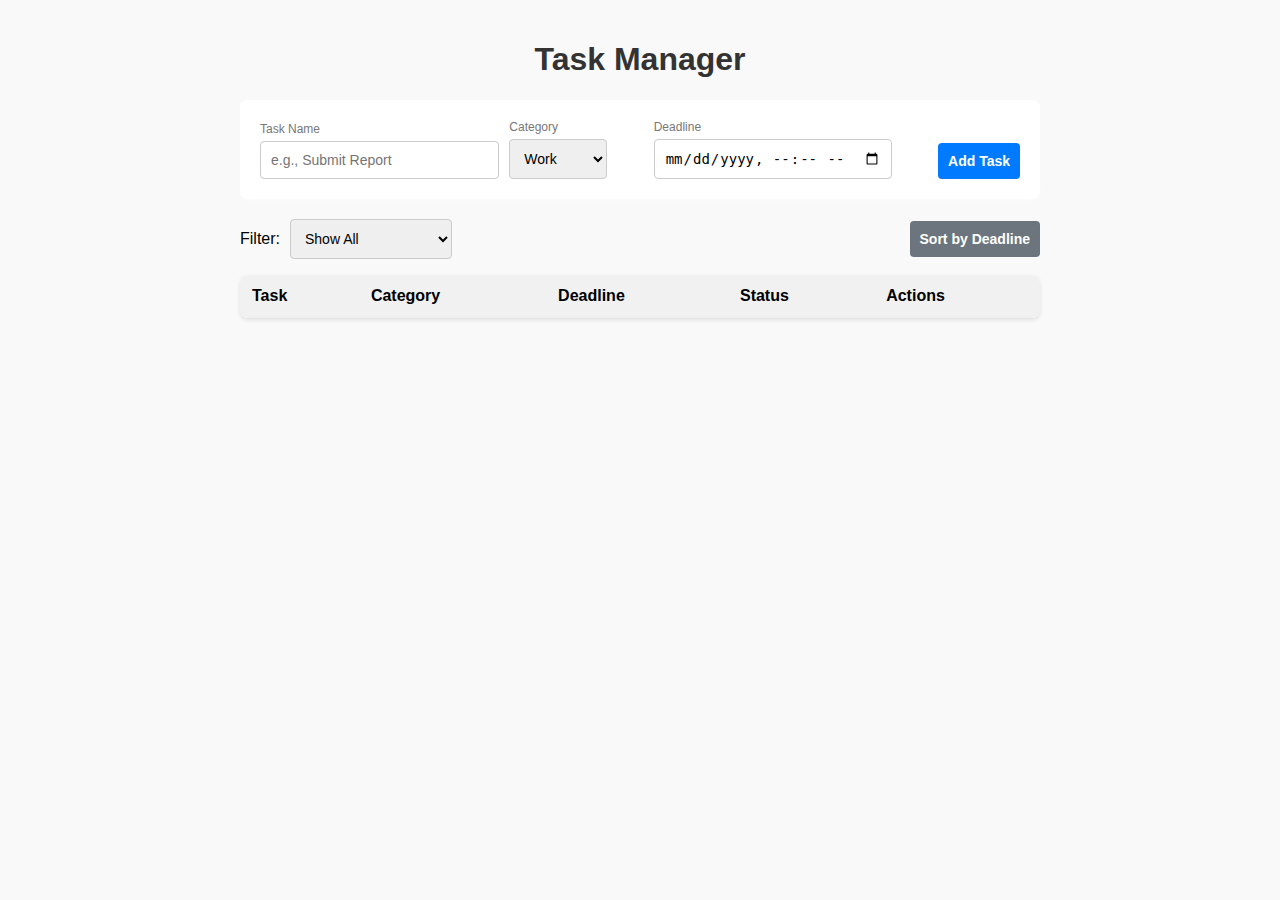
<file: index.html>
<!DOCTYPE html>
<html lang="en">
  <head>
    <meta charset="UTF-8" />
    <meta name="viewport" content="width=device-width, initial-scale=1.0" />
    <link rel="stylesheet" href="./styles.css">
    <title>Task Management</title>
  </head>
  <body>
    <h1>Task Manager</h1>

    <div class="hero">
      <div class="input-group">
        <div class="input-flex">
          <label for="taskName">Task Name</label>
          <input type="text" id="taskName" placeholder="e.g., Submit Report" />
        </div>
        <div class="input-flex">
          <label for="taskCategory">Category</label>
          <select id="taskCategory">
            <option value="Work">Work</option>
            <option value="Personal">Personal</option>
            <option value="Study">Study</option>
          </select>
        </div>
        <div class="input-flex">
          <label for="taskDeadline">Deadline</label>
          <input type="datetime-local" id="taskDeadline" />
        </div>
        <button id="addBtn" class="btn">Add Task</button>
      </div>
    </div>

    <div class="controls">
      <div class="filter-group">
        <label for="filterSelect">Filter:</label>
        <select id="filterSelect">
          <option value="all">Show All</option>
          <option value="Completed">Status: Completed</option>
          <option value="In Progress">Status: In Progress</option>
          <option value="Overdue">Status: Overdue</option>
          <option value="Work">Category: Work</option>
          <option value="Personal">Category: Personal</option>
        </select>
      </div>
      <button id="sortBtn" class="btn">Sort by Deadline</button>
    </div>
    <table class="task-table">
        <thead>
            <tr>
                <th>Task</th>
                <th>Category</th>
                <th>Deadline</th>
                <th>Status</th>
                <th>Actions</th>
            </tr>
        </thead>
        <tbody id="taskListBody"></tbody>
    </table>
    <script src="./logic.js"></script>
  </body>
</html>
</file>
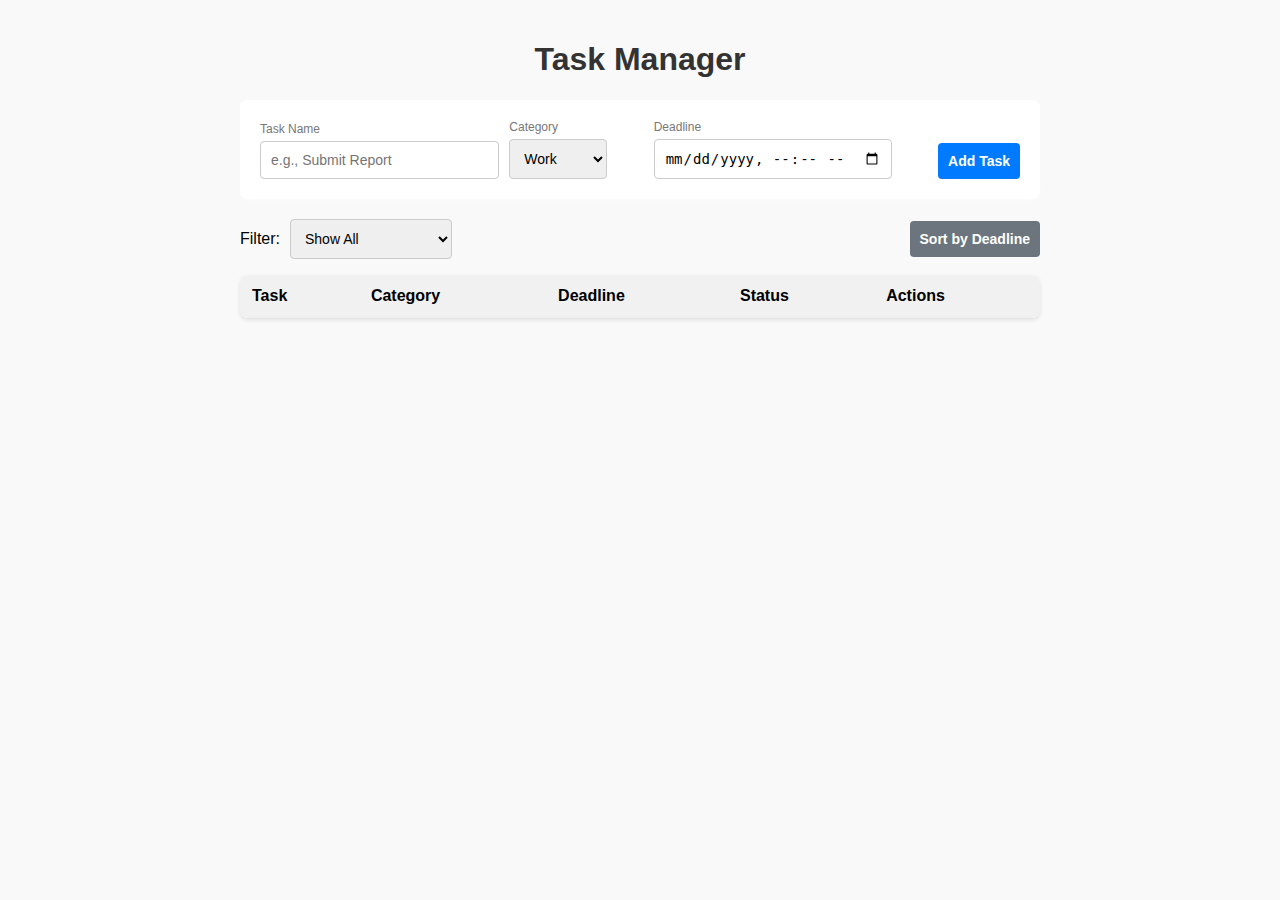
<file: code/index.html>
<!DOCTYPE html>
<html lang="en">
  <head>
    <meta charset="UTF-8" />
    <meta name="viewport" content="width=device-width, initial-scale=1.0" />
    <link rel="stylesheet" href="./styles.css" />
    <title>Task Management</title>
  </head>
  <body>
    <h1>Task Manager</h1>

    <div class="hero">
      <div class="input-group">
        <div class="input-flex">
          <label for="taskName">Task Name</label>
          <input type="text" id="taskName" placeholder="e.g., Submit Report" />
        </div>
        <div class="input-flex">
          <label for="taskCategory">Category</label>
          <select id="taskCategory">
            <option value="Work">Work</option>
            <option value="Personal">Personal</option>
            <option value="Study">Study</option>
            <option value="Other">Other</option>
          </select>
        </div>
        <div class="input-flex">
          <label for="taskDeadLine">Deadline</label>
          <input type="datetime-local" id="taskDeadLine" />
        </div>
        <button id="addBtn" class="btn">Add Task</button>
      </div>
    </div>

    <div class="controls">
      <div class="filter-group">
        <label for="filterSelect">Filter:</label>
        <select id="filterSelect">
          <option value="all">Show All</option>
          <option value="Completed">Status: Completed</option>
          <option value="In Progress">Status: In Progress</option>
          <option value="Overdue">Status: Overdue</option>
          <option value="Work">Category: Work</option>
          <option value="Personal">Category: Personal</option>
          <option value="Study">Category: Study</option>
          <option value="Other">Category: Other</option>
        </select>
      </div>
      <button id="sortBtn" class="btn">Sort by Deadline</button>
    </div>
    <table class="task-table">
      <thead>
        <tr>
          <th>Task</th>
          <th>Category</th>
          <th>Deadline</th>
          <th>Status</th>
          <th>Actions</th>
        </tr>
      </thead>
      <tbody id="taskListBody"></tbody>
    </table>
    <script src="./logic.js"></script>
    <script src="./ui.js"></script>
    <script src="./test.js"></script>
  </body>
</html>
</file>
<file: styles.css>
body {
  font-family: "Segoe UI", Tahoma, Geneva, Verdana, sans-serif;
  max-width: 800px;
  padding: 20px;
  margin: 0 auto;
  background-color: #f9f9f9;
}

h1 {
  text-align: center;
  color: #333;
}

.input-flex {
  flex-grow: 1;
}

.input-flex label,
.input-group div label {
  display: block;
  margin-bottom: 5px;
  font-size: 12px;
  color: #777777;
}

#taskName {
  width: 100%;
  box-sizing: border-box;
}

.hero {
  background: white;
  border-radius: 8px;
  box-shadow: 0 2px 4px rgba(255, 254, 253, 0.6);
  padding: 20px;
  margin-bottom: 20px;
}
.input-group {
  display: flex;
  gap: 10px;
  flex-wrap: wrap;
  align-items: flex-end;
}

.controls {
  display: flex;
  align-items: center;
  justify-content: space-between;
  margin-bottom: 16px;
}
.filter-group {
    display: flex;
    align-items: center;
    gap: 10px;
}

input,
select,
button {
  padding: 10px;
  border: 1px solid #cccacc;
  border-radius: 4px;
  font-size: 14px;
}
button {
  cursor: pointer;
  background-color: #007bff;
  color: white;
  border: none;
  font-weight: bold;
}

button:hover {
  background-color: #0056b3;
}

button#sortBtn {
  background-color: #6c757d;
}

table {
  width: 100%;
  border-collapse: collapse;
  background: white;
  border-radius: 8px;
  overflow: hidden;
  box-shadow: 0 2px 4px rgba(0, 0, 0, 0.1);
}

th,
td {
  padding: 12px;
  text-align: left;
  border-bottom: 1px solid #eee;
}

th {
  background: #f1f1f1;
  font-weight: 600;
}
.status-InProgress {
  color: #0066cc;
}
.status-Completed {
  color: #28a745;
  text-decoration: line-through;
}
.status-Overdue {
  color: #dc3545;
  font-weight: bold;
}
.category-tag {
    display: inline-block;
    padding: 4px 12px;
    background: #e9ecef;
    border-radius: 12px;
    font-size: 12px;
    font-weight: 500;
    color: #495057;
}

.action-group{
    display: flex;
    gap: 8px;
    align-items: center;
}

.delete-btn{
    background: #dc3545;
    padding: 6px 12px;
    font-size: 12px;
}
.delete-btn:hover{
    background: #c82333;
}
.action-group select {
    padding: 6px 8px;
    font-size: 12px;
}
</file>
<file: code/styles.css>
body {
  font-family: "Segoe UI", Tahoma, Geneva, Verdana, sans-serif;
  max-width: 800px;
  padding: 20px;
  margin: 0 auto;
  background-color: #f9f9f9;
}

h1 {
  text-align: center;
  color: #333;
}

.input-flex {
  flex-grow: 1;
}

.input-flex label,
.input-group div label {
  display: block;
  margin-bottom: 5px;
  font-size: 12px;
  color: #777777;
}

#taskName {
  width: 100%;
  box-sizing: border-box;
}

.hero {
  background: white;
  border-radius: 8px;
  box-shadow: 0 2px 4px rgba(255, 254, 253, 0.6);
  padding: 20px;
  margin-bottom: 20px;
}
.input-group {
  display: flex;
  gap: 10px;
  flex-wrap: wrap;
  align-items: flex-end;
}

.controls {
  display: flex;
  align-items: center;
  justify-content: space-between;
  margin-bottom: 16px;
}
.filter-group {
    display: flex;
    align-items: center;
    gap: 10px;
}

input,
select,
button {
  padding: 10px;
  border: 1px solid #cccacc;
  border-radius: 4px;
  font-size: 14px;
}
button {
  cursor: pointer;
  background-color: #007bff;
  color: white;
  border: none;
  font-weight: bold;
}

button:hover {
  background-color: #0056b3;
}

button#sortBtn {
  background-color: #6c757d;
}

table {
  width: 100%;
  border-collapse: collapse;
  background: white;
  border-radius: 8px;
  overflow: hidden;
  box-shadow: 0 2px 4px rgba(0, 0, 0, 0.1);
}

th,
td {
  padding: 12px;
  text-align: left;
  border-bottom: 1px solid #eee;
}

th {
  background: #f1f1f1;
  font-weight: 600;
}
.status-InProgress {
  color: #0066cc;
}
.status-Completed {
  color: #28a745;
  text-decoration: line-through;
}
.status-Overdue {
  color: #dc3545;
  font-weight: bold;
}
.category-tag {
    display: inline-block;
    padding: 4px 12px;
    background: #e9ecef;
    border-radius: 12px;
    font-size: 12px;
    font-weight: 500;
    color: #495057;
}

.action-group{
    display: flex;
    gap: 8px;
    align-items: center;
}

.delete-btn{
    background: #dc3545;
    padding: 6px 12px;
    font-size: 12px;
}
.delete-btn:hover{
    background: #c82333;
}
.action-group select {
    padding: 6px 8px;
    font-size: 12px;
}
</file>
